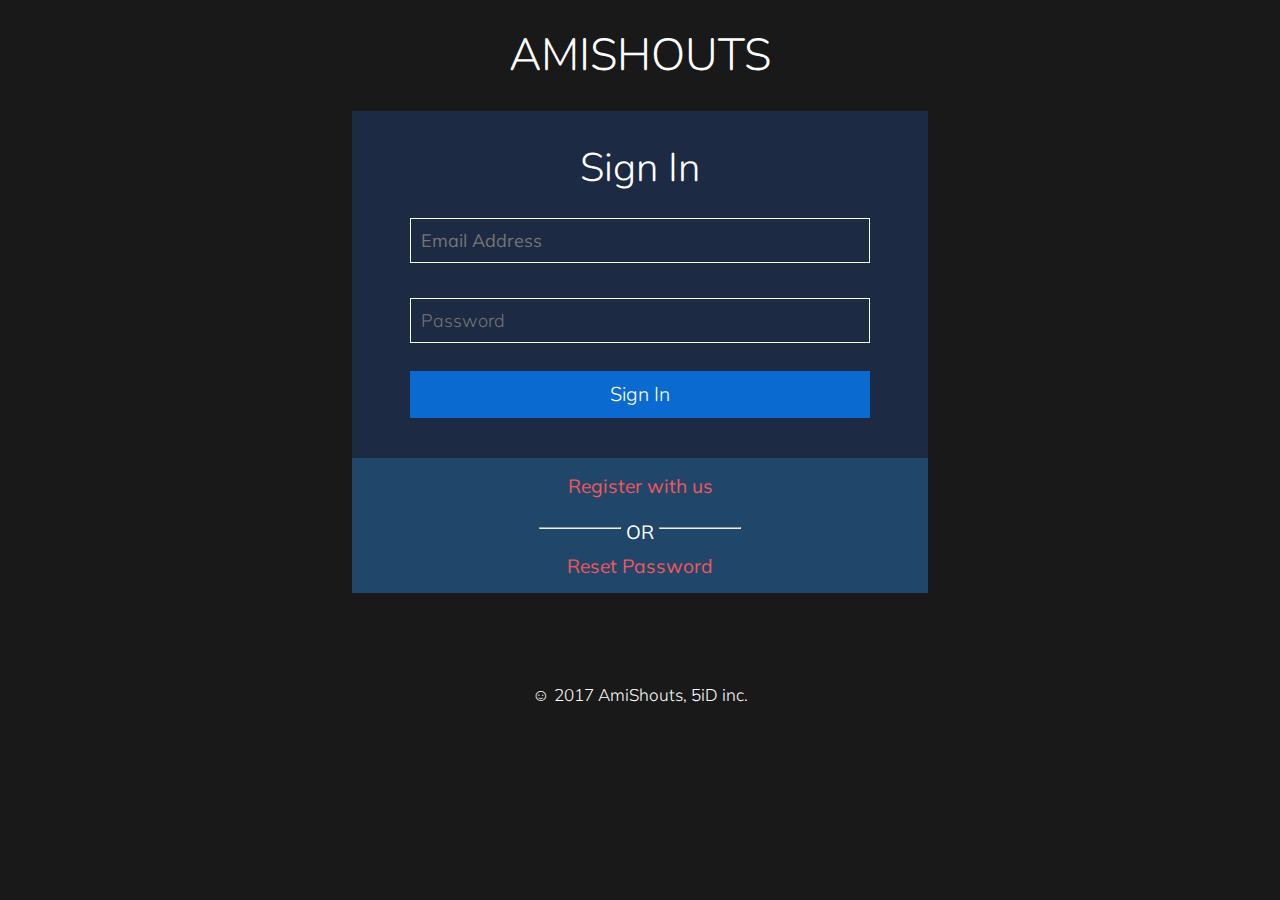
<file: index.html>
<!doctype html>
<html>
	<head>
		<title>AmiShouts</title>
		<meta name="viewport" content="width=device-width, initial-scale=1">
		<meta http-equiv="Content-Type" content="text/html; charset=utf-8" />
		<meta name="google-signin-client_id" content="237368345464-je52rfi0qvefq6eki568cehs3nofc5p3.apps.googleusercontent.com">

        <script src="js/cookie.js" type="text/javascript" ></script>
		<script type="text/javascript">
    		if(checkCookie("amishouts_user") && checkCookie("sess_ID"))
                window.location="AmiShouts.html";
            else
      	    	deleteAllCookie();
    	</script>
		<script type="text/javascript" src="/js/jquery/jquery-1.11.3.min.js"></script>
		<script type="text/javascript">damon_var="";</script>
		<script src="js/validation.js" type="text/javascript"></script>
    	<script type="text/javascript" src="js/google.js"></script>

		<link href='http://fonts.googleapis.com/css?family=Muli:400,300' rel='stylesheet' type='text/css'>
		<link href='http://fonts.googleapis.com/css?family=Nunito:400,300,700' rel='stylesheet' type='text/css'>
		<link href="css/index.css" rel='stylesheet' type='text/css' media="all" />
		<link href="https://fonts.googleapis.com/css?family=Roboto" rel="stylesheet" type="text/css">
		<link rel="stylesheet" type="text/css" href="/css/font-awesome.css">
	</head>
	<body>
		<div id="wait">
			<center><img src='images/ajax_loader.gif'/>
			<br>Loading..
			</center>
		</div>
		<h1>AmiShouts</h1>
		<div class="log" style="display:none;">
			<div id="log1">
				<div class="content1 agileits">
					<h2 id="sign-in-heading">Sign In</h2>
					<form>
						<span><input id="login_username" type="email" name="email" placeholder="Email Address">
						<input id="login_password" type="password" name="psw" placeholder="Password"></span>
						<div class="button-row">
							<input id="sign_in_submit" type="submit" class="sign-in" value="Sign In" onClick="return login_all_ok();">
							<div class="clear"></div>
						</div>
					</form>
				</div>
			</div>
			<div id="log2" style="display:none;">
				<div class="content1 agileits">
					<h2 id="sign-up-heading">Let's add security <i class="fa fa-lock" aria-hidden="true"></i></h2>
					<form>
						<input id="phone_no" type="text" name="phone" placeholder="Phone Number">
						<input id="signup_pass" type="password" name="psw" placeholder="Password">
						<input id="signup_cpass" type="password" name="cpsw" placeholder="Confirm Password">
						<div class="button-row" style="padding-bottom:25px;">
							<input type="submit" class="sign-in" value="Complete" onClick="return signup_all_ok(1);">
							<div class="clear"></div>
						</div>
					</form>
				</div>
			</div>
			<div id="log3" style="display:none;">
				<div class="content1 agileits">
					<h2 id="sign-up-heading">Sign Up form</h2>
					<form>
						<input id="sufname" type="text" name="phone" placeholder="First Name">
						<input id="sulname" type="text" name="phone" placeholder="Last Name">
						<input id="suemail" type="text" name="phone" placeholder="E-mail">
						<input id="suphone" type="text" name="phone" placeholder="Phone Number">
						<input id="su_pass" type="password" name="psw" placeholder="Password">
						<input id="su_cpass" type="password" name="cpsw" placeholder="Confirm Password">
						<div class="button-row" style="padding-bottom:25px;">
							<input type="submit" class="sign-in" value="Complete" onClick="return signup_all_ok(0);">
							<div class="clear"></div>
						</div>
					</form>
				</div>
			</div>
			<div id="down_options">
				<h3>
					<div id="register-with-us">
						<div style="padding-bottom: 10px;">
							<a href="javascript:register_option();">Register with us</a> 
						</div>
					</div>
					<div id="register-using" style="display:none;opacity:0;">
						<div style="padding-bottom: 10px;">
							Sign up using Google
						</div>
						<div><div id="m-signin2"></div></div>
						<div class="fb-login-button" scope="public_profile, email" onlogin="temp();" data-max-rows="1" data-size="xlarge" data-show-faces="false" data-auto-logout-link="false"></div>
					</div>
					<div id="or">
						<span><hr></span>
						<span>OR</span>
						<span><hr></span>
					</div>
					<div id="pass_reset">
						<a href="">Reset Password</a>
					</div>
					<div id="goback" style="display:none;">
						<a href="javascript:gobacktosignin();">Go back to Sign In</a>
					</div>
				</h3>
			</div>
		</div>
		<div class="footer" style="display:none;">
			<p>&#9786; 2017 AmiShouts, 5iD inc.</p>
		</div>
		<script src="https://apis.google.com/js/platform.js?onload=renderButton" async defer></script>
		<script type="text/javascript">
			$(window).bind("load", function(){
				$("#wait").css("display","none");
				$(".log").css("display","block");
				$(".footer").css("display","block");
			});
		</script>
	</body>
</html>
</file>
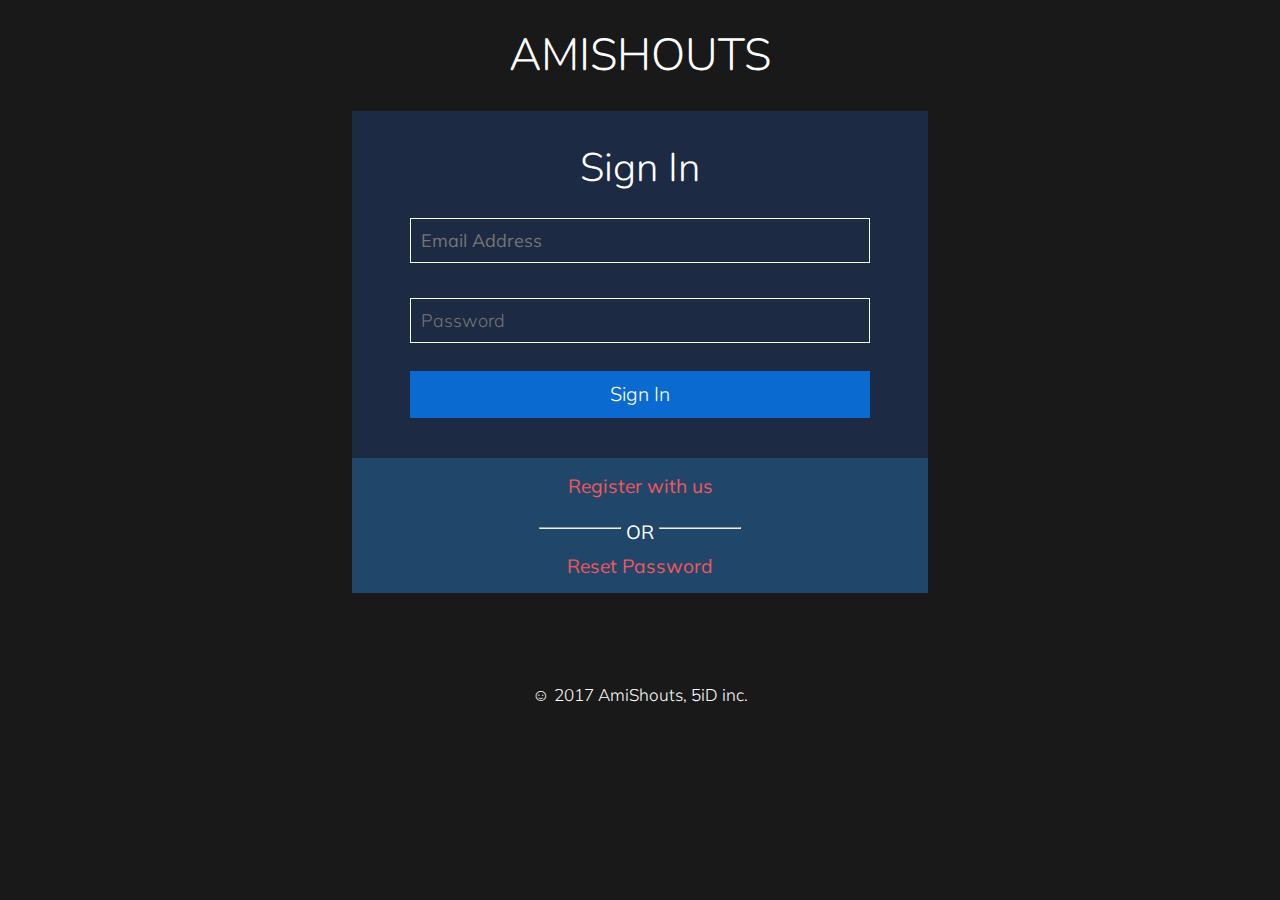
<file: about.html>
<!DOCTYPE html>
<html>
	<head>
		<meta charset="utf-8">
		<meta http-equiv="X-UA-Compatible" content="IE=edge">
		<meta name="viewport" content="width=device-width, initial-scale=1">

		<title>AmiShouts</title>
		
		<script type="text/javascript" src="js/cookie.js"></script>
		<script type="text/javascript">
			if(!checkCookie("amishouts_user") || !checkCookie("sess_ID"))
				window.location="index.html";
			setCookie("onpage","profile.html",1);
		</script>
		<script src="js/jquery/jquery-1.11.3.min.js"></script>
		<script type="text/javascript" src="js/redirect.js"></script>
		<script type="text/javascript" src="js/sidebar.js"></script>
		<script type="text/javascript" src="js/shout.js"></script>

		<link rel="stylesheet" type="text/css" href="css/sidebar.css">
		<link rel="stylesheet" type="text/css" href="css/AmiShouts.css">
		<link rel="stylesheet" type="text/css" href="css/font-awesome.min.css">

	</head>
	<body onclick="retroBebe()">
		<div id="sidenav" class="sidenav">
		</div>
	   	<header>
		<h1>
			AmiShouts
		</h1>
		</header>
		<div class="menu_button" onclick="retroBabe(!navMode);">
	   			<i class="fa fa-bars fa-2x"></i>
	   	</div>
	   	amishouts is an online service that provide users with freedom of speech over the internet while maintaining anonymity.
		<div>	
			<footer>
				created with &hearts; in New Delhi.
			</footer>
		</div>
		<script>
			loadsideBar();
		</script>
	</body>
</html>
</file>
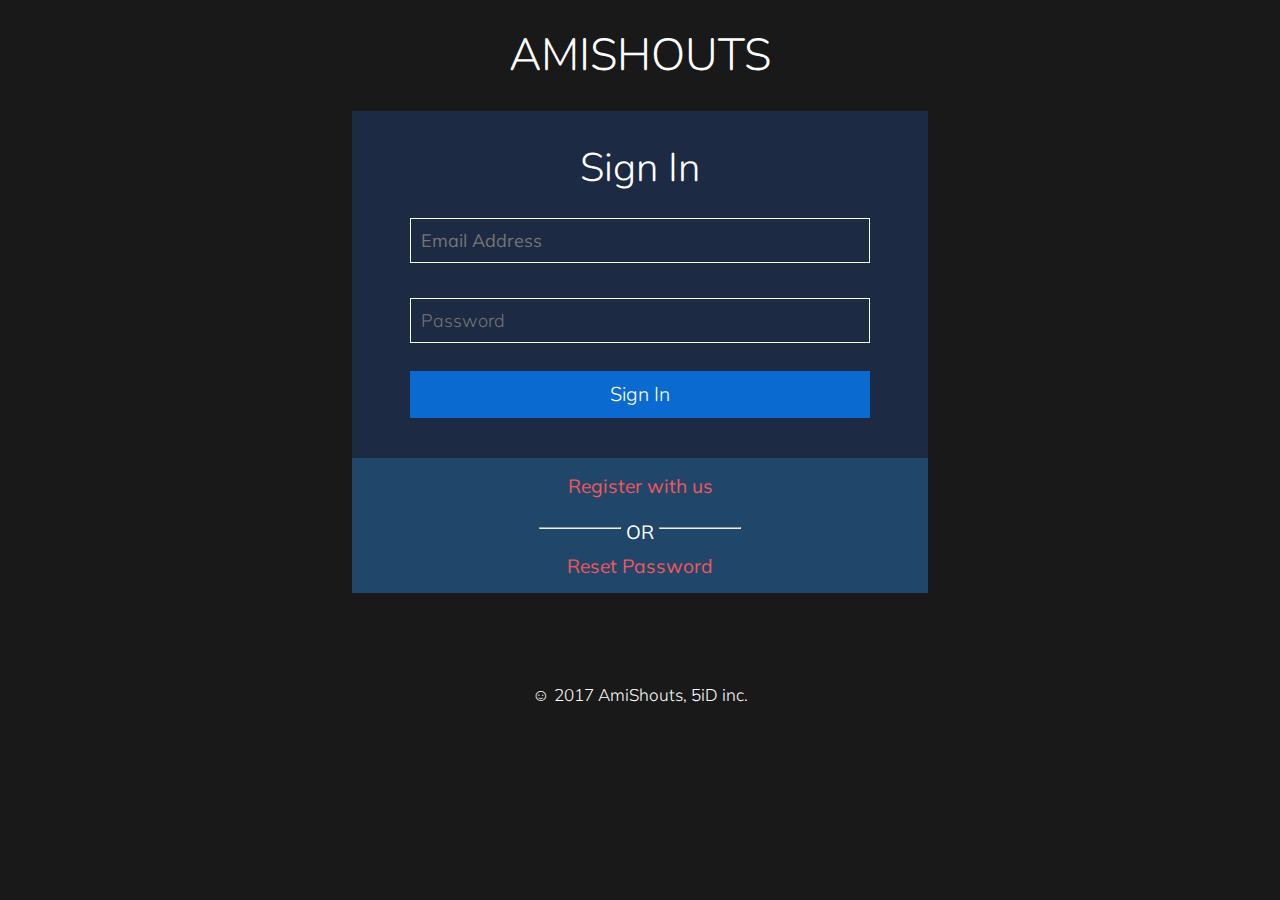
<file: comment.html>
<!DOCTYPE html>
<html onclick="retroBebe()">
	<head>
		<meta charset="utf-8">
		<meta http-equiv="X-UA-Compatible" content="IE=edge">
		<meta name="viewport" content="width=device-width, initial-scale=1">

		<title>Comments</title>

		<script type="text/javascript" src="js/cookie.js"></script>
		<script type="text/javascript">
			if(!checkCookie("amishouts_user") || !checkCookie("sess_ID"))
				window.location="index.html";
			setCookie("onpage","comment.html",1);
		</script>
		<script src="js/jquery/jquery-1.11.3.min.js"></script>
		<script type="text/javascript" src="js/redirect.js"></script>
		<script type="text/javascript" src="js/sidebar.js"></script>
		<script type="text/javascript" src="js/comment.js"></script>

		<link rel="stylesheet" type="text/css" href="css/sidebar.css">
		<link rel="stylesheet" type="text/css" href="css/font-awesome.min.css">
		<link rel="stylesheet" type="text/css" href="css/AmiShouts.css">
		<link rel="stylesheet" type="text/css" href="css/comment.css">

	</head>
	<body>
		<div id="sidenav" class="sidenav">
		</div>
		<div class="menu_button" onclick="retroBabe(!navMode);">
	   			<i class="fa fa-bars fa-2x"></i>
	   	</div>
		<div data-role="header" data-position="fixed">
	   		<header>
				<h1>
					AmiShouts
				</h1>
			</header>
		</div>
		<div id="shout">
		</div>
		<div id="content">
		</div>
		<div id="comment_box">
			<form>
				<input type="text" id="comment_input" placeholder="write a comment...">
				<input type="submit" value="comment" onclick="return send_comment()">
			</form>
		</div>
		<script type="text/javascript">
			loadsideBar();
			load_comment_content();
		</script>
	</body>
</html>
</file>
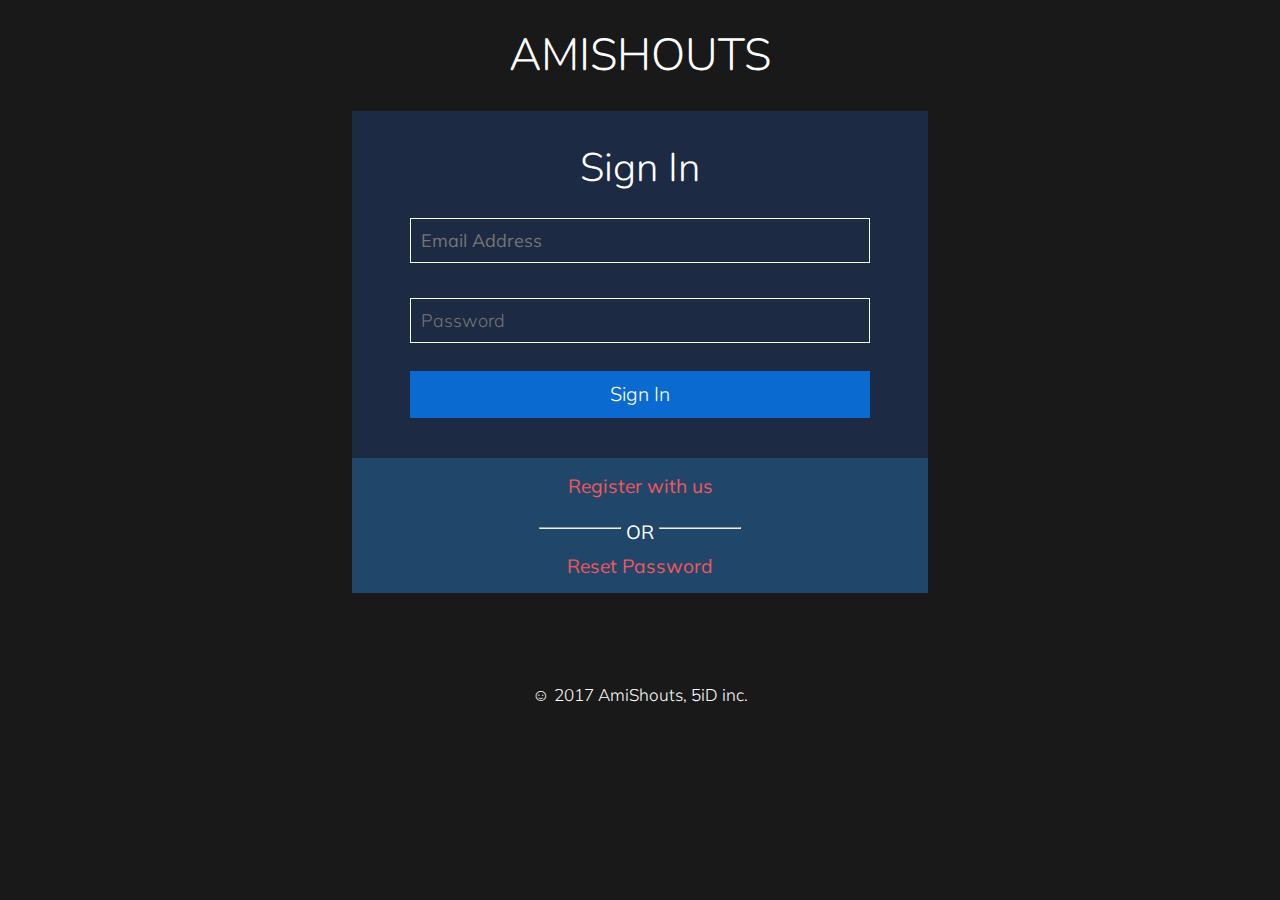
<file: contact.html>
<!DOCTYPE html>
<html>
	<head>
		<meta charset="utf-8">
		<meta http-equiv="X-UA-Compatible" content="IE=edge">
		<meta name="viewport" content="width=device-width, initial-scale=1">

		<title>AmiShouts</title>
		
		<script type="text/javascript" src="js/cookie.js"></script>
		<script type="text/javascript">
			if(!checkCookie("amishouts_user") || !checkCookie("sess_ID"))
				window.location="index.html";
			setCookie("onpage","contact.html",1);
		</script>
		<script src="js/jquery/jquery-1.11.3.min.js"></script>
		<script type="text/javascript" src="js/redirect.js"></script>
		<script type="text/javascript" src="js/sidebar.js"></script>
		<script type="text/javascript" src="js/shout.js"></script>

		<link rel="stylesheet" type="text/css" href="css/sidebar.css">
		<link rel="stylesheet" type="text/css" href="css/AmiShouts.css">
		<link rel="stylesheet" type="text/css" href="css/font-awesome.min.css">

	</head>
	<body onclick="retroBebe()">
		<div id="sidenav" class="sidenav">
		</div>
	   	<header>
		<h1>
			AmiShouts
		</h1>
		</header>
		<div class="menu_button" onclick="retroBabe(!navMode);">
	   			<i class="fa fa-bars fa-2x"></i>
	   	</div>
	   	<!-- the content goes here. -->
		<div>	
			<footer>
				created with &hearts; in New Delhi.
			</footer>
		</div>
		<script>
			loadsideBar();
		</script>
	</body>
</html>
</file>
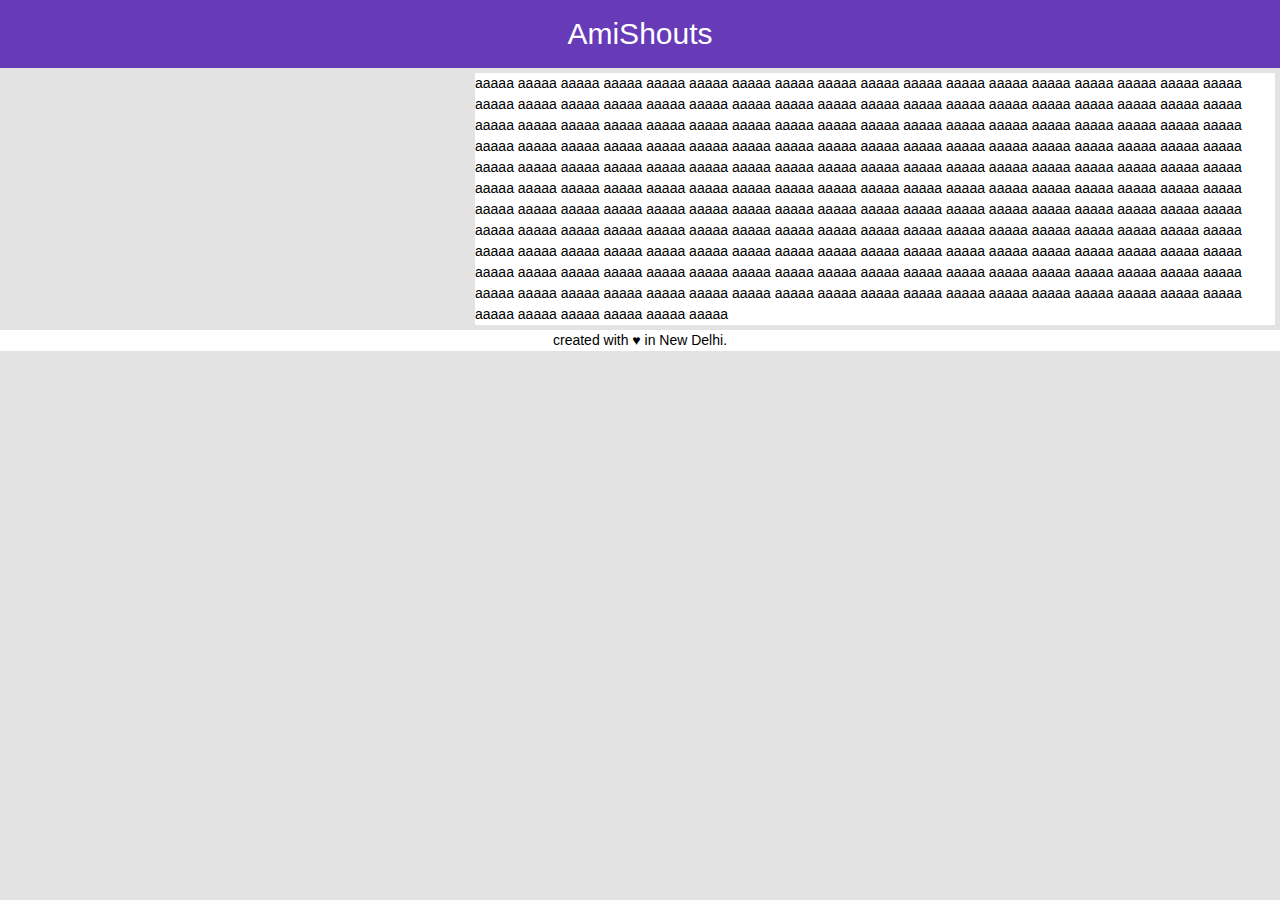
<file: invest.html>
<!DOCTYPE html>
<html>
	<head>
		<meta charset="utf-8">
		<meta http-equiv="X-UA-Compatible" content="IE=edge">
		<meta name="viewport" content="width=device-width, initial-scale=1">

		<title>AmiShouts</title>
		
		<script type="text/javascript" src="js/cookie.js"></script>
		<script type="text/javascript">
			setCookie("onpage","invest.html",1);
		</script>
		<script src="js/jquery/jquery-1.11.3.min.js"></script>
		<script type="text/javascript" src="js/redirect.js"></script>
		<script type="text/javascript" src="js/sidebar.js"></script>

		<link rel="stylesheet" type="text/css" href="css/sidebar.css">
		<link rel="stylesheet" type="text/css" href="css/AmiShouts.css">
		<link rel="stylesheet" type="text/css" href="css/font-awesome.min.css">
		<link rel="stylesheet" type="text/css" href="css/invest.css">

	</head>
	<body onclick="retroBebe()">
		<div id="sidenav" class="sidenav">
		</div>
	   	<header>
		<h1>
			AmiShouts
		</h1>
		</header>
		<div class="menu_button" onclick="retroBabe(!navMode);">
	   			<i class="fa fa-bars fa-2x"></i>
	   	</div>
	   	<div class="container">
	   	aaaaa aaaaa aaaaa aaaaa aaaaa aaaaa aaaaa aaaaa aaaaa aaaaa aaaaa aaaaa aaaaa aaaaa aaaaa aaaaa aaaaa aaaaa aaaaa aaaaa aaaaa aaaaa aaaaa aaaaa aaaaa aaaaa aaaaa aaaaa aaaaa aaaaa aaaaa aaaaa aaaaa aaaaa aaaaa aaaaa aaaaa aaaaa aaaaa aaaaa aaaaa aaaaa aaaaa aaaaa aaaaa aaaaa aaaaa aaaaa aaaaa aaaaa aaaaa aaaaa aaaaa aaaaa aaaaa aaaaa aaaaa aaaaa aaaaa aaaaa aaaaa aaaaa aaaaa aaaaa aaaaa aaaaa aaaaa aaaaa aaaaa aaaaa aaaaa aaaaa aaaaa aaaaa aaaaa aaaaa aaaaa aaaaa aaaaa aaaaa aaaaa aaaaa aaaaa aaaaa aaaaa aaaaa aaaaa aaaaa aaaaa aaaaa aaaaa aaaaa aaaaa aaaaa aaaaa aaaaa aaaaa aaaaa aaaaa aaaaa aaaaa aaaaa aaaaa aaaaa aaaaa aaaaa aaaaa aaaaa aaaaa aaaaa aaaaa aaaaa aaaaa aaaaa aaaaa aaaaa aaaaa aaaaa aaaaa aaaaa aaaaa aaaaa aaaaa aaaaa aaaaa aaaaa aaaaa aaaaa aaaaa aaaaa aaaaa aaaaa aaaaa aaaaa aaaaa aaaaa aaaaa aaaaa aaaaa aaaaa aaaaa aaaaa aaaaa aaaaa aaaaa aaaaa aaaaa aaaaa aaaaa aaaaa aaaaa aaaaa aaaaa aaaaa aaaaa aaaaa aaaaa aaaaa aaaaa aaaaa aaaaa aaaaa aaaaa aaaaa aaaaa aaaaa aaaaa aaaaa aaaaa aaaaa aaaaa aaaaa aaaaa aaaaa aaaaa aaaaa aaaaa aaaaa aaaaa aaaaa aaaaa aaaaa aaaaa aaaaa aaaaa aaaaa aaaaa aaaaa aaaaa aaaaa aaaaa aaaaa aaaaa aaaaa aaaaa aaaaa aaaaa aaaaa aaaaa aaaaa aaaaa aaaaa aaaaa aaaaa 
	   	</div>
		<div>	
			<footer>
				created with &hearts; in New Delhi.
			</footer>
		</div>
		<script>
			loadsideBar();
			if(!checkCookie("amishouts_user") || !checkCookie("sess_ID"))
			{
				$("#sidenav").css("display","none");
				$(".menu_button").css("display","none");
			}
		</script>
	</body>
</html>
</file>
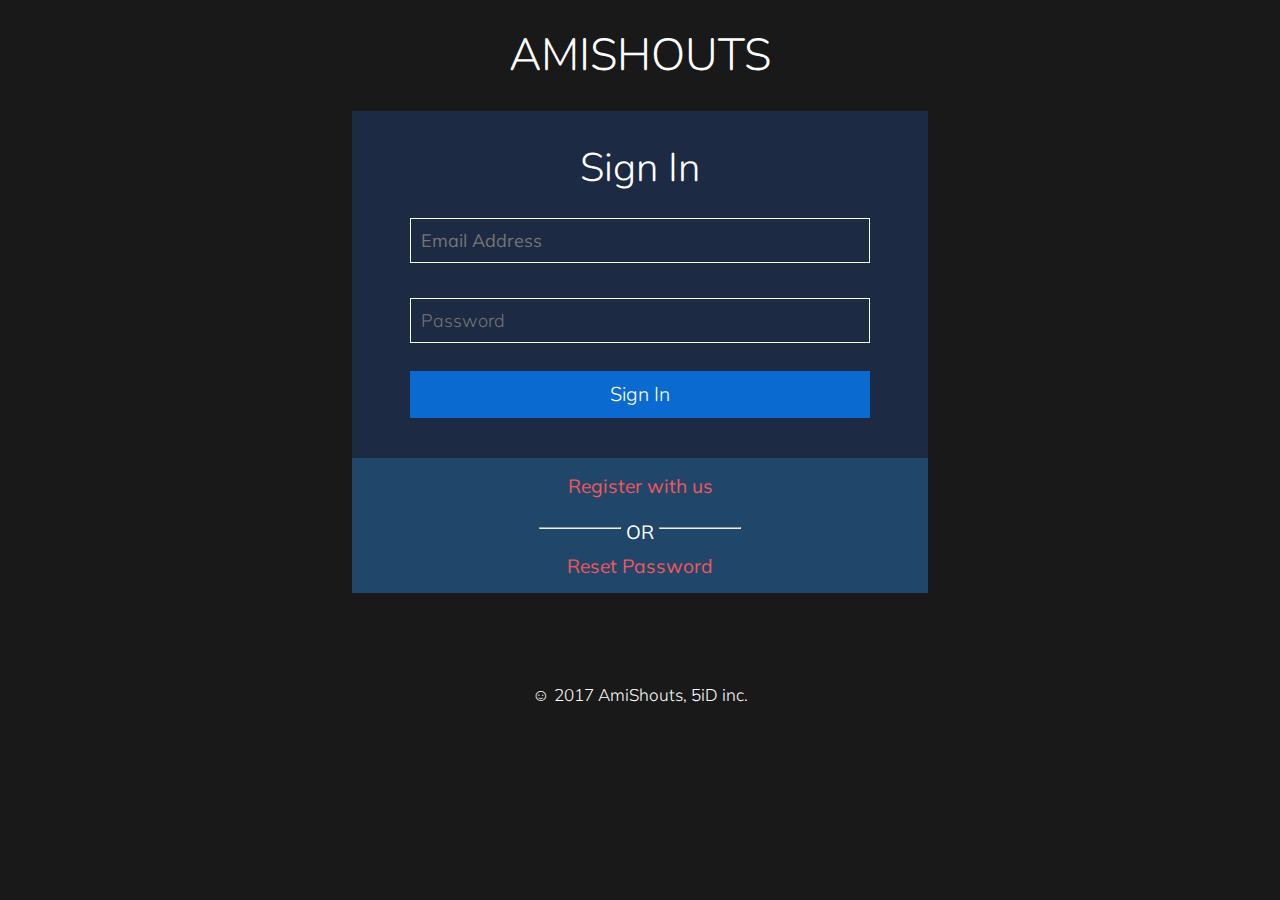
<file: newshout.html>
<!DOCTYPE html>
<html>
	<head>
		<meta charset="utf-8">
		<meta http-equiv="X-UA-Compatible" content="IE=edge">
		<meta name="viewport" content="width=device-width, initial-scale=1">

		<title>Make a shout</title>

		<script type="text/javascript" src="js/cookie.js"></script>
		<script type="text/javascript">
			if(checkCookie("amishouts_user")==false || checkCookie("sess_ID")==false)
				window.location="index.html";
			setCookie("onpage","newshout.html",1);
		</script>
		<script src="js/jquery/jquery-1.11.3.min.js"></script>
		<script type="text/javascript" src="js/redirect.js"></script>
		<script type="text/javascript" src="js/sidebar.js"></script>
		<script type="text/javascript" src="js/newshout.js"></script>

		<link rel="stylesheet" type="text/css" href="css/font-awesome.min.css">
		<link rel="stylesheet" type="text/css" href="css/sidebar.css">
		<link rel="stylesheet" type="text/css" href="css/AmiShouts.css">
		<link rel="stylesheet" type="text/css" href="css/newshout.css">

	</head>
	<body onclick="retroBebe()">
		<div id="sidenav" class="sidenav">
		</div>
	   	<header>
		<h1>
			AmiShouts
		</h1>
		</header>
		<div class="menu_button" onclick="retroBabe(!navMode);">
	   			<i class="fa fa-bars fa-2x"></i>
	   	</div>
	   	<div class="newshout">
	   		<div class="shouttext">
				<textarea id="shoutarea" placeholder="What's on your mind? ;-)"></textarea>
			</div>
			<div class="shoutsubmit">
				<input type="submit" onClick="newShout(0)" value="SHOUT">
			</div>
		</div>
		<div>	
			<footer>
				created with &hearts; in New Delhi.
			</footer>
		</div>
		<script>
			loadsideBar();
		</script>
	</body>
</html>
</file>
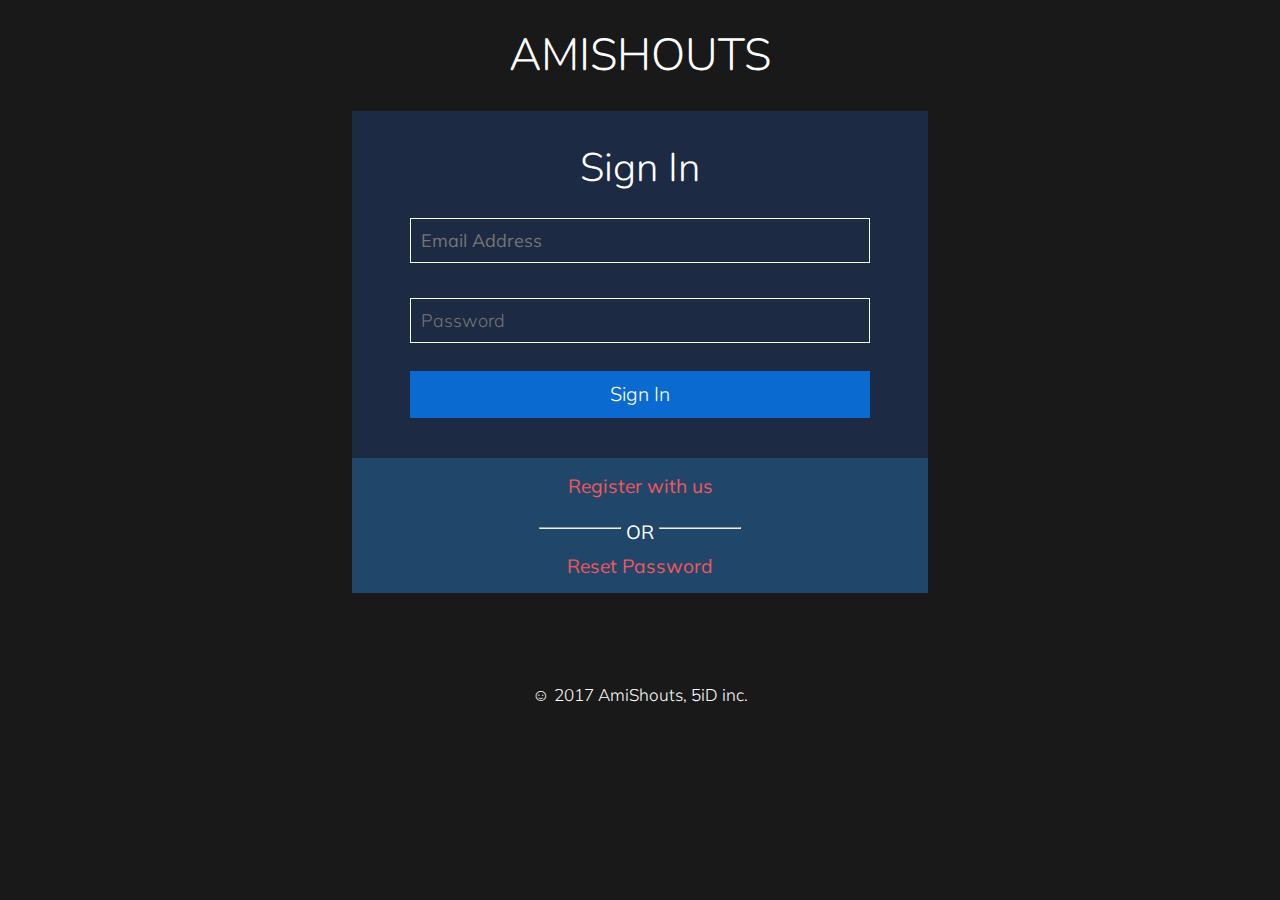
<file: profile.html>
<!DOCTYPE html>
<html>
	<head>
		<meta charset="utf-8">
		<meta http-equiv="X-UA-Compatible" content="IE=edge">
		<meta name="viewport" content="width=device-width, initial-scale=1">

		<title>AmiShouts</title>
		
		<script type="text/javascript" src="js/cookie.js"></script>
		<script type="text/javascript">
			if(!checkCookie("amishouts_user") || !checkCookie("sess_ID"))
				window.location="index.html";
			setCookie("onpage","profile.html",1);
			profile_count_post=0;
		</script>
		<script src="js/jquery/jquery-1.11.3.min.js"></script>
		<script type="text/javascript" src="js/profile.js"></script>
		<script type="text/javascript" src="js/redirect.js"></script>
		<script type="text/javascript" src="js/sidebar.js"></script>
		<script type="text/javascript" src="js/shout.js"></script>


		<link rel="stylesheet" type="text/css" href="css/profile.css">
		<link rel="stylesheet" type="text/css" href="css/sidebar.css">
		<link rel="stylesheet" type="text/css" href="css/shout.css">
		<link rel="stylesheet" type="text/css" href="css/AmiShouts.css">
		<link rel="stylesheet" type="text/css" href="css/font-awesome.min.css">

	</head>
	<body onclick="retroBebe()">
		<div id="sidenav" class="sidenav">
		</div>
	   	<header>
		<h1>
			AmiShouts
		</h1>
		</header>
		<div class="menu_button" onclick="retroBabe(!navMode);">
	   			<i class="fa fa-bars fa-2x"></i>
	   	</div>
	   	<!-- the content goes here. -->
	   	<center>
		   	<div class="name">
		   	</div>
		   	<hr>
		   	<div class="email">
		   	</div>
		   	<hr>
		   	<div class="phone">
		   	</div>
		   	<hr>
		   	<div class="changep" onclick="changeps()">
		   		<div id="text">
		   			change password
		   		</div>
		   		<div id="form">
		   			<div><input id="currp" type="password" placeholder="current password"></div>
		   			<div><input id="newp" type="password" placeholder="new password"></div>
		   			<div><input id="cnewp" type="password" placeholder="confirm password"></div>
		   			<div><input type="button" value="Change Password" onclick="changeps_sub()"></div>
		   		</div>
		   	</div>
	   	</center>
	   	<div id="shout">
		</div>
		<div id="nothing-to-show">
			There is nothing to show here. Fill it with some AweSomeness plzzz...
			<a href="newshout.html">_here_</a>
		</div>
		<div>	
			<footer>
				created with &hearts; in New Delhi.
			</footer>
		</div>
		<script>
			loadsideBar();
			load_profile();
			load_profile_content();
		</script>
	</body>
</html>
</file>
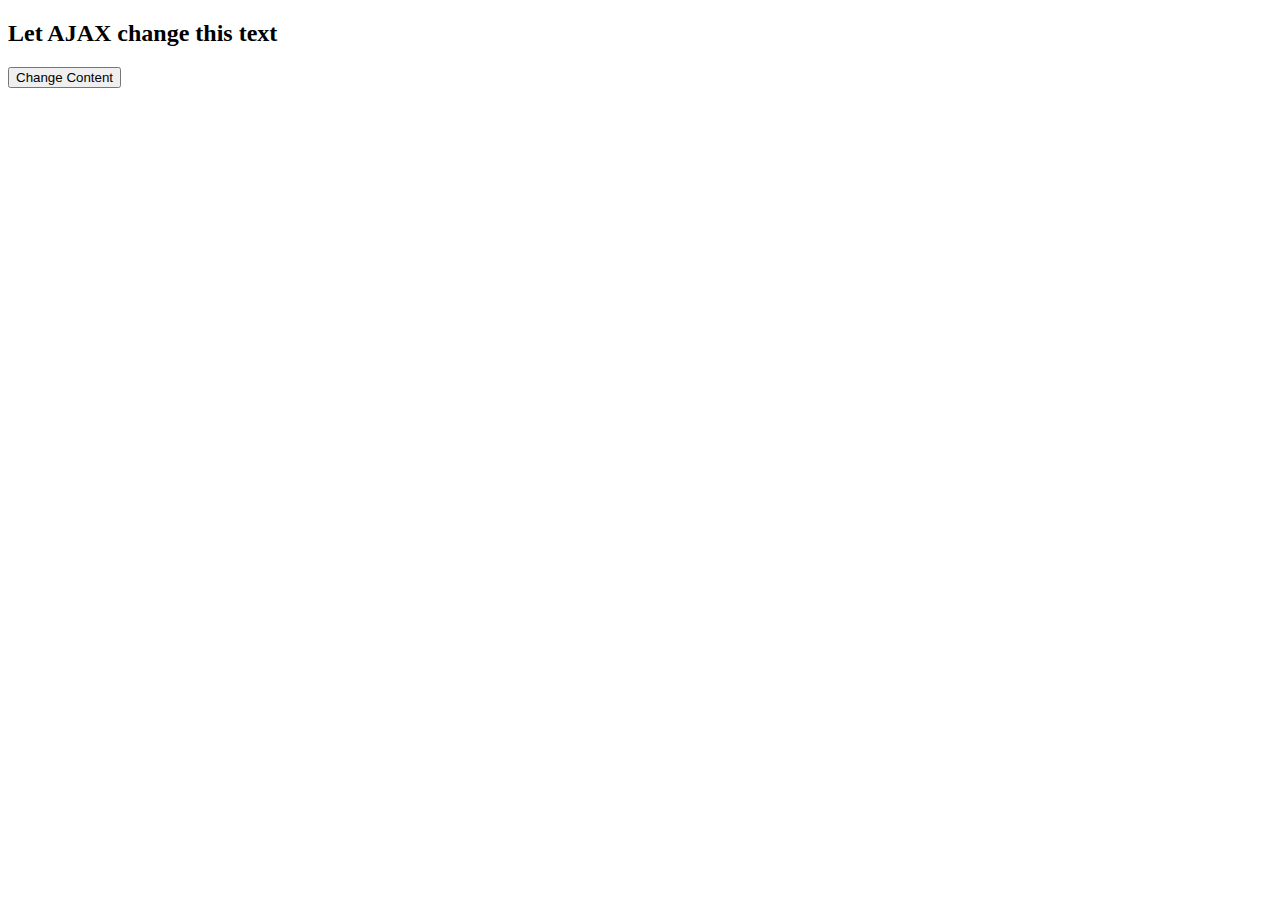
<file: TEMP/temp.html>
<!DOCTYPE html>
<html>
<head>
<script src="https://ajax.googleapis.com/ajax/libs/jquery/3.1.1/jquery.min.js"></script>
</head>
<body>

<div id="txt"><h2>Let AJAX change this text</h2></div>

<button>Change Content</button>

<div id="wait" style="display:none;position:absolute;top:50%;left:50%;padding:2px;"><img src='kk.gif'/><br>Loading..</div>
<script>
    $("button").click(function(){
        // $("#txt").load("alert()");
        $("#wait").css("display", "block");
        xml=new XMLHttpRequest();
        xml.onreadystatechange=function(){
        	if(this.readyState==4 && this.status==200){
        		// alert(this.responseText);
        		$("#wait").css("display", "none");
        	}
        	else if(this.status==404){
        		alert("error");
        	}
        }
        xml.open("GET","kk.php?kk=true",true);
        xml.send();
    });
</script>
</body>
</html>
</file>
<file: css/index.css>
html,body,div,span,applet,object,iframe,h1,h2,h3,h4,h5,h6,p,blockquote,pre,a,abbr,acronym,address,big,cite,code,del,dfn,em,img,ins,kbd,q,s,samp,small,strike,strong,sub,sup,tt,var,b,u,i,dl,dt,dd,ol,nav ul,nav li,fieldset,form,label,legend,table,caption,tbody,tfoot,thead,tr,th,td,article,aside,canvas,details,embed,figure,figcaption,footer,header,hgroup,menu,nav,output,ruby,section,summary,time,mark,audio,video {
	margin:0;
	padding:0;
	border:0;
	font-size:100%;
	font:inherit;
	vertical-align:baseline;
}
article, aside, details, figcaption, figure,footer, header, hgroup, menu, nav, section {
	display: block;
}
ol,ul {
	list-style:none;
	margin:0px;
	padding:0px;
}
blockquote,q {
	quotes:none;
}
blockquote:before,blockquote:after,q:before,q:after {
	content:'';
	content:none;
}
table {
	border-collapse:collapse;
	border-spacing:0;
}

/* start editing from here */
a {
	text-decoration:none;
}
.txt-rt {
	text-align:right;
}/* text align right */
.txt-lt {
	text-align:left;
}/* text align left */
.txt-center {
	text-align:center;
}/* text align center */
.float-rt {
	float:right;
}/* float right */
.float-lt {
	float:left;
}/* float left */
.clear {
	clear:both;
}/* clear float */
.pos-relative {
	position:relative;
}/* Position Relative */
.pos-absolute {
	position:absolute;
}/* Position Absolute */
.vertical-base {	
	vertical-align:baseline;
}/* vertical align baseline */
.vertical-top {	
	vertical-align:top;
}/* vertical align top */
nav.vertical ul li {	
	display:block;
}/* vertical menu */
nav.horizontal ul li {	
	display: inline-block;
}/* horizontal menu */
img {
	max-width:100%;
}
/*--- end reset code ---*/
body {
	margin:0;
	padding:0;
	/*background: url(../images/banner.jpg) no-repeat;*/
	background-color: #191919;
    background-attachment: fixed;
	background-position:center;
	background-size:cover;
	-webkit-background-size:cover;
	-moz-background-size:cover;
	-o-background-size:cover;
	font-family: 'Muli', sans-serif;
}
.clear {
	clear:both;
}
/*-- AgileITS --*/
h1 {
	text-align:center;
	font-size:45px;
	color:#fff;
	padding:25px 0;
	text-transform:uppercase;
	font-weight: 300;
	font-family: 'Nunito', sans-serif;
}
.log .content1 h2 {
	font-size:40px;
	padding: 30px 0 0;
	color:#fff;
	font-weight: 300;
	font-family: 'Nunito', sans-serif;
	text-align:center;
}
.log .content2 h2 {
	font-size:40px;
	padding: 30px 0 0;
	color:#fff;
	font-weight: 300;
	font-family: 'Nunito', sans-serif;
	text-align:center;
}
.log {
	width:36%;
	margin:0 auto;
}
.content1 {
    text-align: center;
    background-color:rgba(33, 54, 97, 0.59);
    border-radius: 0px;
}
.content1 input[type="text"] {
	padding:10px 10px 10px 10px;
	width:76%;
	border:1px solid #fff;
	color:#fff;
	text-align:left;
	outline:none;
	font-size:18px;
	background:rgba(0, 0, 0, 0);
	margin-top:4%;
	font-weight: 300;
	font-family: 'Muli', sans-serif;
}
.content1 input[type="password"] {
	padding:10px 10px 10px 10px;
	width:76%;
	border:1px solid #fff;
	color:#fff;
	text-align:left;
	outline:none;
	font-size:18px;
	background:rgba(0, 0, 0, 0);
	margin-top:6%;
	font-weight: 300;
	font-family: 'Muli', sans-serif;
}
.button-row {
	width:100%;
	margin-top:5%;
	padding-bottom:40px;
}
.sign-in {
	padding:10px;
	background-color:#0a6ad0;
	width:80%;
	border:none;
	cursor:pointer;
	color:#fff;
	font-weight: 300;
	font-family: 'Nunito', sans-serif;
	font-size:20px;
	transition: all 0.5s ease-in-out;
	-webkit-transition: all 0.5s ease-in-out;
	-moz-transition: all 0.5s ease-in-out;
	-o-transition: all 0.5s ease-in-out;
}
.sign-in:hover {
	background-color:#1259a5;
	color:#fff;
}
h3 {
    background: rgba(34, 81, 125, 0.82);
    padding: 0.8em 0;
    font-size: 1.2em;
    color: #fff;
    text-align: center;
    margin-top: 0em;
}
h3 a {
    color: #f2575d;
}
h3 a:hover{
    color: #fff;
}
/*-- AgileITS --*/
. li {
    display: inline-block;
    width: 25%;
    text-align: center;
    float: left;
	padding:0.5em 0;
}
li.f {
    background: #3b5998;
}
li.t {
    background: #55acee;
}
li.p {
    background: #bd2026;
}
li.i {
    background: #0076b4;
}
.content2 {
    text-align: center;
    background-color: rgba(33, 54, 97, 0.59);
    border-radius: 0px;
}
.content2 input[type="text"] {
	padding:10px 10px 10px 10px;
	width:76%;
	border:1px solid white;
	color:#fff; 
	text-align:left;
	outline:none;
	font-size:18px;
	background:rgba(0, 0, 0, 0);
	margin-top:5%;
	font-weight: 300;
	font-family: 'Muli', sans-serif;
}
.content2 input[type="tel"] {
	padding:10px 10px 10px 10px;
	width:76%;
	border:1px solid white;
	color:#fff; 
	text-align:left;
	outline:none;
	font-size:18px;
	background:rgba(0, 0, 0, 0);
	margin-top:4%;
	font-weight: 300;
	font-family: 'Muli', sans-serif;
}
.content2 input[type="email"],.content1 input[type="email"] {
	padding:10px 10px 10px 10px;
	width:76%;
	border:1px solid white;
	color:#fff; 
	text-align:left;
	outline:none;
	font-size:18px;
	background:rgba(0, 0, 0, 0);
	margin-top:4%;
	font-family: 'Muli', sans-serif;
}
.content2 input[type="password"] {
	padding:10px 10px 10px 10px;
	width:76%;
	border:1px solid white;
	color:#fff;
	text-align:left;
	outline:none;
	font-size:18px;
	background:rgba(0, 0, 0, 0);
	margin-top:4%;
	font-weight: 300;
	font-family: 'Muli', sans-serif;
}
.register {
	padding:10px;
	background-color:#0a6ad0;
	width:80%;
	border:none;
	cursor:pointer;
	color:#fff;
	font-weight: 300;
	font-family: 'Nunito', sans-serif;
	font-size:20px;
	margin-top:7%;
	-webkit-transition: all 0.5s ease-in-out;
	-moz-transition: all 0.5s ease-in-out;
	-o-transition: all 0.5s ease-in-out;
}
.register:hover {
	background-color:#1259a5;
	color:#fff;
}

/*.footer{
    position: fixed;
    box-sizing: border-box;
    text-align: center;
    left:0px;
    bottom:0px;
    width: 100%;
    overflow: hidden;
}*/

.footer {
	margin-top:3%;
	padding:50px 0;
	text-align:center;
}

.footer p {
	color:#fff;
	font-size:17px;
	font-family: 'Muli', sans-serif;
	font-weight: 300;
	line-height:25px;
}
.footer a,a:active {
	color:#fff;
	text-decoration:none;
	transition: all 0.5s ease-in-out;
}
.footer a:hover {
	color:#c0392b;
	transition: all 0.5s ease-in-out;
}

/*-- responsive-mediaquries --*/
@media (max-width: 1680px){
.log {
    width: 34%;
}
}
@media (max-width: 1440px){
.log {
    width: 40%;
}
}
@media (max-width: 1366px){
.log {
    width: 42%;
}
}
@media (max-width: 1280px){
	.sign-in,.register {
    width: 80%;
}
.log {
    width: 45%;
}
}

@media (max-width: 1080px){
	h1 {
	font-size:40px;	
	}
	.log .content1 h2 , .log .content2 h2 {
    font-size: 35px;
	}
}

@media (max-width: 1024px){
	.button-row {
	padding:25px 0;	
	}
	.log .content1 h2, .log .content2 h2 {
    font-size: 30px;
    padding: 15px 0;
}
	.sign-in,.register {
    width: 81%;
}
.log {
    width: 57%;
}
}
	
@media (max-width: 991px){
.log {
    width: 58%;
}
}
	
@media (max-width: 900px){	
	.button-row {
    padding: 10px 0;
	}
	.content2 {
	padding:30px 0 50px;
	}
	.log {
    width: 64%;
}
}

@media (max-width: 800px){
	.content1 input[type="text"] {
    font-size: 16px;
	}
	.content1 input[type="password"] {
	font-size: 16px;
	}
	.content2 input[type="text"] {
	font-size: 16px;
	}
	.content2 input[type="tel"] {
	font-size: 16px;
	}
	.content2 input[type="email"],.content1 input[type="email"] {
	font-size: 16px;
	}
	.content2 input[type="password"] {
	font-size: 16px;
	}
	.log {
    width: 71%;
	}
	h1 {
    font-size: 35px;
	}
	.log .content1 h2, .log .content2 h2 {
    font-size: 27px;
	}
}

@media (max-width: 768px){
	.sign-in {
	font-size: 16px;
	}
	.reset {
	font-size: 16px;
	}
	.register {
	font-size: 16px;
	}
	.footer p {
	font-size:16px;	
	}
	.log {
	margin:0 auto 50px;	
	}
	.sign-in,.register {
    width: 80%;
}
.log {
    width: 74%;
}
}

@media (max-width: 736px){
	.log {
    width: 79%;
	}
	.content1 p {
    margin-left: 31%;
	}
	h1 {
	padding:35px 0;	
	}
}
	
@media (max-width: 667px){
.log {
    width: 86%;
}
}
	
@media (max-width: 640px){
.log {
    width: 77%;
}

}
@media (max-width: 600px){
h1 {
    font-size: 30px;
}
.sign-in, .register {
    width: 82%;
}
}

@media (max-width: 568px){
	h1 {
    padding: 25px 0;
	}
	.log .content1 h2, .log .content2 h2 {
    font-size: 30px;
    padding: 15px 0 15px;
}
.sign-in, .register {
    width: 83%;
}
}

@media (max-width: 480px){
.log {
    margin: 0 auto;
}
.footer {
	padding: 50px 20px;
}
h3 {
    font-size: 1em;
}
.sign-in, .register {
    width: 82%;
}
}

@media (max-width:414px){
	h1 {
    font-size: 28px;
}
.log .content1 h2, .log .content2 h2 {
    font-size: 27px;
}
.sign-in, .register {
    width: 83%;
}
}

@media (max-width: 384px){
.sign-in, .register {
    width: 84%;
}
.footer {
    padding: 32px 9px;
}
}

@media (max-width: 375px){
	h1 {
    font-size: 26px;
}
.log .content1 h2, .log .content2 h2 {
    font-size: 25px;
}
}

@media (max-width: 320px){
	h1 {
    font-size: 24px;
}
.content1 input[type="text"] {
	font-size: 14px;
}
.content1 input[type="password"] {
	font-size: 14px;
}
.content2 input[type="text"] {
	font-size: 14px;
}
.content2 input[type="tel"] {
	margin-top: 6%;
	font-size: 14px;
}
.content2 input[type="email"],.content1 input[type="email"] {
	margin-top: 6%;
	font-size: 14px;
}
.content2 input[type="password"] {
	margin-top: 6%;
	font-size: 14px;
}
.log .content1 h2, .log .content2 h2 {
    font-size: 23px;
}
.sign-in , .reset {
    font-size: 15px;
}
.footer p {
    font-size: 14px;
}
.log {
    width: 86%;
}
.footer {
    padding: 18px 7px;
}
.sign-in, .register {
    width: 85%;
}
}

.g-signin2{
	display: inline-flex;
	width: 36px;
}

#m-signin2{
	display: inline-flex;
	padding-bottom: 10px;
}

hr{
	width:80px;
	display: inline-table;
}

#or{
	padding: 10px;
}

#wait{
	display:block;
	position:absolute;
	top:45%;
	left:45%;
	padding:2px;
	text-align: center;
	color: #FFF;
	width: 50px;
	height: 50px;
	vertical-align: middle;
}
</file>
<file: css/sidebar.css>
/* The side navigation menu */
.sidenav {
    height: 100%; /* 100% Full-height */
    width: 0; /* 0 width - change this with JavaScript */
    position: fixed; /* Stay in place */
    z-index: 1; /* Stay on top */
    top: 0;
    left: 0;
    background-color: rgba(0,0,0,0.6); /* Black*/
    overflow-x: hidden; /* Disable horizontal scroll */
    padding-top: 60px; /* Place content 60px from the top */
    transition: 0.5s; /* 0.5 second transition effect to slide in the sidenav */
}

/* The navigation menu links */
.sidenav a {
    padding: 8px 8px 8px 32px;
    text-decoration: none;
    font-size: 25px;
    color: #ffffff;
    display: block;
    transition: 0.3s
}

/* When you mouse over the navigation links, change their color */
.sidenav a:hover, .offcanvas a:focus{
    color: #f1f1f1;
}

.sidenav a:visited{
    color:#ffffff;
}

/* Position and style the close button (top right corner) */
.sidenav .closebtn {
    position: absolute;
    top: 0;
    right: 25px;
    font-size: 36px;
    margin-left: 50px;
}

/* Style page content - use this if you want to push the page content to the right when you open the side navigation */
#main {
    transition: margin-left .5s;
    padding: 20px;
}

/* On smaller screens, where height is less than 450px, change the style of the sidenav (less padding and a smaller font size) */
@media screen and (max-height: 450px) {
    .sidenav {padding-top: 15px;}
    .sidenav a {font-size: 18px;}
}
</file>
<file: css/AmiShouts.css>
/*@import url('http://fonts.googleapis.com/css?family=Open+Sans:400,700');*/

*{
    margin: 0;
    padding: 0;
    box-sizing: border-box;
}

html{
    background-color: rgba(200,200,200,0.5);
}

body{
    font:14px/1.5 Arial, Helvetica, sans-serif;
    margin:0;
}

header{
    position: block;
    box-sizing: border-box;
	text-align: center;
    width: 100%;
    padding: 10px;
    background-color: #673AB7;
    overflow: hidden;
}


header h1{
    float: center;
	font: normal 24px/1.6 'Open Sans', sans-serif;
    font-size: 30px;
	color: #fff;
}

header a{
    color:#fff;
    float: right;
    text-decoration: none;
    display: inline-block;
    padding: 13px 50px;
    border-radius: 3px;
    font: bold 14px/1 'Open Sans', sans-serif;
    text-transform: uppercase;
    background-color:#F05283;
    margin: 5px;
}

.menu_button{
    position: absolute;
    position: fixed;
    top: 1%;
    left: 5%;
    padding: 13px 10px;
    width: 50px;
    height: 50px;
    color: #000;
}

@media (max-width: 1000px) 
{
    header h1
    {
        float: none;
    }
    header a
    {
        margin-top: 25px;
        float: none;
    }
}

footer{
    position: relative;
    box-sizing: border-box;
    text-align: center;
    bottom:0px;
    width: 100%;
    background-color: #ffffff;
    overflow: hidden;
}
</file>
<file: css/comment.css>
.comment-short-container{
    width:  70%;
    position:relative;
    text-align: center;
    margin: 0 auto;
    background-color: rgba(52,73,94,0.7);
    border-radius: 4px;
    margin: 0 auto;
    margin-top:10px;
    box-shadow: 2px 2px 2px 0px rgba(0,0,0,0.5);
    padding: 0px;
    padding-top: 10px;
    padding-bottom: 10px;
    overflow: hidden;
}

.comment-short-view{
    color: #FFFFFF;
    font-size: 20px;
    width:80%;
    float: left;
    padding-left: 10px;
    padding-right: 10px;
}

.rating{
    color: #FFFFFF;
    position: relative;
    font-size: 20px;
    width: 20%;
    float: left;
    padding-left: 10px;
    padding-right: 10px;
}
</file>
<file: css/invest.css>
.container{
	background-color: #FFF;
	width: 95%;
	max-width: 800px;
	float: right;
	border:10px;
	margin: 5px;
	border-left: 10px;
	border-color: #AAA;

}
</file>
<file: css/newshout.css>
textarea {
    width: 95%;
    padding: 10px;
    margin: 5px;
    height: 100px;
    padding: 12px 20px;
    box-sizing: border-box;
    border: 2px solid #ccc;
    border-radius: 4px;
    background-color: #f8f8f8;
    font-size: 16px;
    resize: none;
}

.newshout
{
	position: relative;
	width: 95%;
	max-width: 800px;
	margin: 0 auto;
	text-align: center;
}

.shoutsubmit input[type="submit"]{
	padding:10px;
	width: 100px;
	border: 0;
	margin-bottom: 10px; 
	font-size: 15px;
	color: #FFF;
	align-self: center;
	border-radius: 5px;
	background-color: #673AB7;
}

footer{
	position: absolute;
}
</file>
<file: css/profile.css>
body{
	font-size: 10px;
}
.name{
	font-size: 25px;
}
hr{
	width: 85%;
	max-width: 200px;
	height: 2px;
	border: 0px;
	background-color: #222;
}
.changep{
	color: #55F;
}

.changep #form{
	display: none;
}

.changep input{
	margin: 5px;
	border: 0;
	border-radius: 3px;
	padding-left: 3px; 
	height: 0px;
	width: 250px;
}

.changep input[type="button"]
{
	background-color: #673AB7;
	color: #FFF;
	font-size: 25px;
	height: 0px;
}

#nothing-to-show{
	display: none;
	padding: 10px;
	padding-top: 30px;
	padding-bottom: 30px;
	color: #444;
}

#nothing-to-show a{
	color: #222;
	text-decoration: none;
}
</file>
<file: css/shout.css>
.shout-short-container{
	background-color: rgb(255,255,255);
	width:  100%;
	position:relative;
	text-align: center;
	margin: 0 auto;
	background-color: rgba(255,255,255,1);
	margin: 0 auto;
	margin-top:5px;
	margin-bottom:5px;
	padding: 0px;
	padding-top: 10px;
	padding-bottom: 10px;
	overflow: hidden;
	border-radius: 5px;
	font-size: 15px;
}

.shout-short-container hr{
	width: 90%;
	height:1px;
	border:0px;
	color: rgba(200,200,200,0.5);
	background-color:rgba(200,200,200,0.5);
}

.shout-short-container .user_profile
{
	float:left;
}

.shout-short-view{
	color: #222;
	width:100%;
	float: left;
	text-align: left;
	padding-left: 10px;
	padding-right: 10px;
}

.rating{
	color: #AAA;
	position: relative;
	text-align: right;
	float: right;
	width: 100%;
	padding-left: 10px;
	padding-right: 10px;
}

.action-view
{
	color: #777;
	position: relative;
	text-align: left;
	padding-left: 10px;
	padding-top: 5px;
	padding-right: 10px;
}

.action-view .item
{
	padding-left: 15px;
}

.newshoutbutton input[type="button"]{
	position: absolute;
	position: fixed;
	right:10%;
	bottom: 10%;
	background-color: #673AB7;
	width: 50px;
	height: 50px;
	color: #FFF;
	font-size: 40px;
	border: 0px solid;
	border-radius: 50px;
}

#shout{
	position:relative;
	width: 95%;
	max-width: 800px;
	margin: 0 auto;
}

#wait{
	position:absolute;
	display: block;
	top:50%;
	left:50%;
	padding:2px;
	text-align: center;
	color: #FFF;
	width: 50px;
	height: 50px;
}

#wait img{
	width: 100%;
	height: 100%;
}

.load_more
{
	text-align: center;
}

.load_more input[type="button"]
{
	padding:10px;
	width: 100px;
	border: 0;
	margin-bottom: 5px; 
	font-size: 15px;
	color: #FFF;
	align-self: center;
	border-radius: 5px;
	background-color: #673AB7;
}

#wait1{
	position:relative;
	text-align: center;
	height: 50px;
	width: 100%;
	display: none;
	opacity: 0;
}

#wait1 img{
	width: 50px;
	height: 50px;
}
</file>
